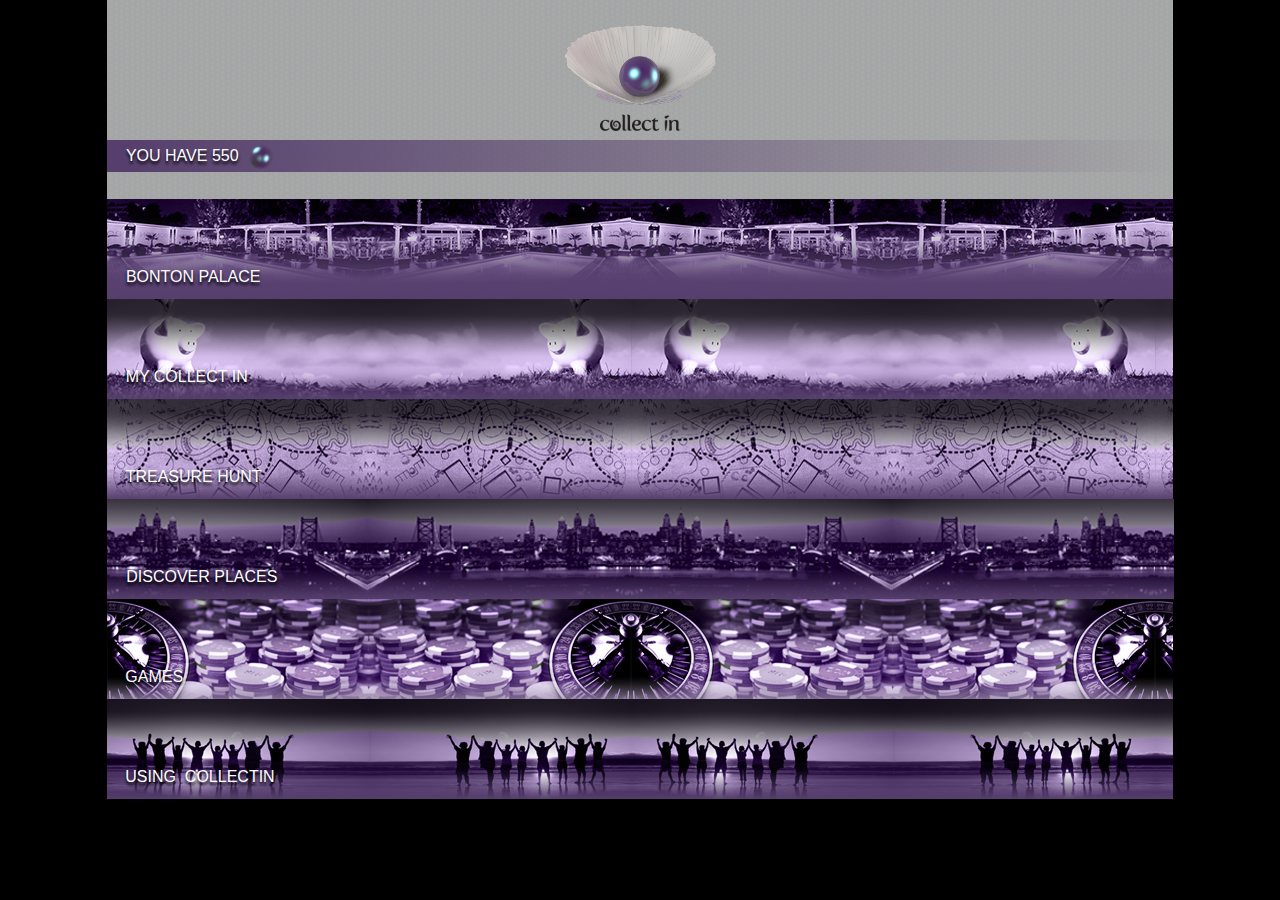
<file: www/index.html>
<!DOCTYPE html>
<html>
<head>
	<meta charset="utf-8">
	<title>Collectin</title>
	<meta name="viewport" content="width=device-width, initial-scale=1.0, maximum-scale=1.0, user-scalable=0"/>
  <link rel="stylesheet" href="css/boilerplate.css" type="text/css" />
  <link rel="stylesheet" href="css/collectin.css" type="text/css" />
  <script src="js/jquery-1.10.2.min.js" ></script>
</head>
<body style="background:#000000">

	<!-- HTML APP GOES HERE-->
	
	<div id="primaryContainer" class="primaryContainer clearfix">
               <img id='logo' src='img/logo.png' class='image' />
       <div id='header' class='clearfix'>
           <div id='status' class='clearfix'>
               <p id='statustext'>
               YOU HAVE 550
               </p>
               <img id='image' src='img/pearl.png' class='image' />
           </div>
       </div>
       <div id='locatie' class='clearfix' >
           <p id='locatietext'>
           BONTON PALACE
           </p>
       </div>
       <div id='collectin' class='clearfix' >
           <p id='collectintext'>
           MY COLLECT IN
           </p>
       </div>
       <div id='treasure' class='clearfix' >
           <p id='treasuretext'>
           TREASURE HUNT
           </p>
       </div>
       <div id='discover' class='clearfix' >
           <p id='discovertext'>
           DISCOVER PLACES
           </p>
       </div>
       <div id='games' class='clearfix' >
           <p id='gamestext'>
           GAMES
           </p>
       </div> 
       <div id='using' class='clearfix' >
           <p id='usingtext'>
           USING  COLLECTIN
           </p>
       </div>
       <div id='nebuloasa' class='clearfix'>
       </div>
	</div>
	
    <!--HTML APP ENDS HERE-->
    
    <!--Animation FadeOut -->

<script>
$("#primaryContainer").hide(0).fadeIn(300)
$(document).ready(function(){
  $("#locatie").click(function(){
    $("#primaryContainer").fadeOut(300);
	setTimeout(function() {
  window.location.href = "location.html";
}, 300);
  });
});

$(document).ready(function(){
  $("#collectin").click(function(){
    $("#primaryContainer").fadeOut(300);
	setTimeout(function() {
  window.location.href = "mycollectin.html";
}, 300);
  });
});

$(document).ready(function(){
  $("#treasure").click(function(){
    $("#primaryContainer").fadeOut(300);
	setTimeout(function() {
  window.location.href = "treasure.html";
}, 300);
  });
});

$(document).ready(function(){
  $("#discover").click(function(){
    $("#primaryContainer").fadeOut(300);
	setTimeout(function() {
  window.location.href = "discover.html";
}, 300);
  });
});

$(document).ready(function(){
  $("#games").click(function(){
    $("#primaryContainer").fadeOut(300);
	setTimeout(function() {
  window.location.href = "games.html";
}, 300);
  });
});

$(document).ready(function(){
  $("#using").click(function(){
    $("#primaryContainer").fadeOut(300);
	setTimeout(function() {
  window.location.href = "using.html";
}, 300);
  });
});
</script>

</body>
</html>
</file>
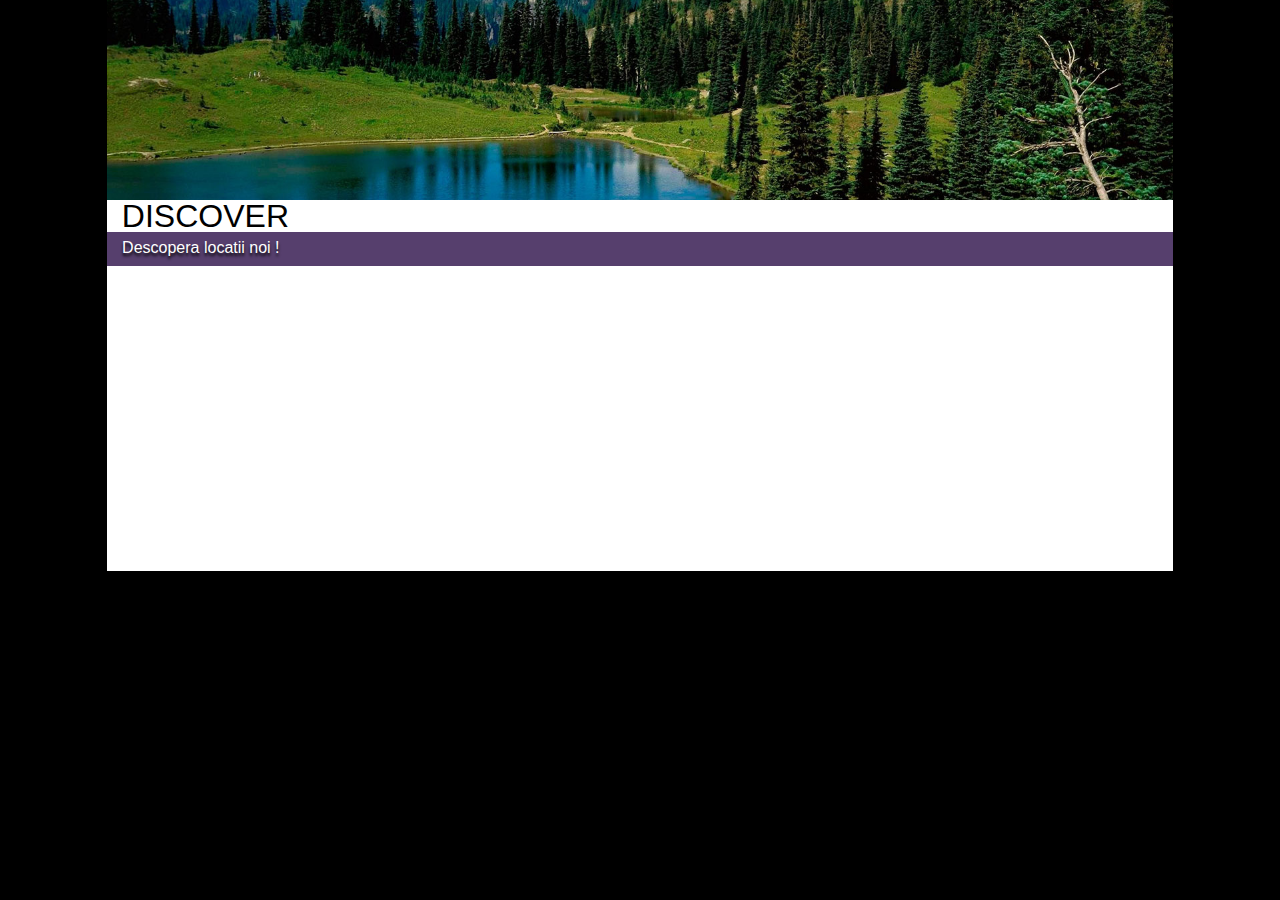
<file: www/discover.html>
<!DOCTYPE html>
<html>
<head>
	<meta charset="utf-8">
	<title>Collectin</title>
	<meta name="viewport" content="width=device-width, initial-scale=1.0, maximum-scale=1.0, user-scalable=0"/>
	  <link rel="stylesheet" href="css/boilerplate.css" type="text/css" />
	  <link rel="stylesheet" href="css/discover.css" type="text/css" />
	  <link rel="stylesheet" href="http://cdn.leafletjs.com/leaflet-0.7/leaflet.css" />
	  <script src="http://cdn.leafletjs.com/leaflet-0.7/leaflet.js"></script>
	  <script src="js/jquery-1.10.2.min.js" /></script>
</head>
<body style="background:#000000">
<!-- HTML APP GOES HERE-->
<div id="primaryContainer" class="primaryContainer clearfix">
               <div id='continut' class='clearfix'>
           <div id='discover' class='clearfix'>
           </div>
           <p id='mycollect'>
           DISCOVER
           </p>
            <div id='descrierebox' class='clearfix'>
               <p id='descriere'>
               Descopera locatii noi !
               </p>
            </div>
               <div id="harta">
                               <div id="map"></div>

	<script>
		var map = L.map('map');

		L.tileLayer('http://{s}.tile.cloudmade.com/BC9A493B41014CAABB98F0471D759707/997/256/{z}/{x}/{y}.png', {
			maxZoom: 18,
			attribution: 'Discover locations'
		}).addTo(map);

		function onLocationFound(e) {
			L.marker(e.latlng).addTo(map)
				.bindPopup("You are here").openPopup();

			L.circle(e.latlng, radius).addTo(map);
		}

		function onLocationError(e) {
			alert(e.message);
		}

		map.on('locationfound', onLocationFound);
		map.on('locationerror', onLocationError);

		map.locate({setView: true, maxZoom: 16});
	</script>
           </div>
           
              
               </div>


<!--HTML APP ENDS HERE-->
    
<!--Animation FadeOut -->
<script>
$("#primaryContainer").hide(0).fadeIn(300);
</script>

</body>
</html>
</file>
<file: www/css/boilerplate.css>
/*
 * HTML5 ✰ Boilerplate
 *
 * What follows is the result of much research on cross-browser styling.
 * Credit left inline and big thanks to Nicolas Gallagher, Jonathan Neal,
 * Kroc Camen, and the H5BP dev community and team.
 *
 * Detailed information about this CSS: h5bp.com/css
 *
 * ==|== normalize ==========================================================
 */


/* =============================================================================
   HTML5 display definitions
   ========================================================================== */

article, aside, details, figcaption, figure, footer, header, hgroup, nav, section { display: block; }
audio, canvas, video { display: inline-block; *display: inline; *zoom: 1; }
audio:not([controls]) { display: none; }
[hidden] { display: none; }


/* =============================================================================
   Base
   ========================================================================== */

/*
 * 1. Correct text resizing oddly in IE6/7 when body font-size is set using em units
 * 2. Force vertical scrollbar in non-IE
 * 3. Prevent iOS text size adjust on device orientation change, without disabling user zoom: h5bp.com/g
 */

html { font-size: 100%; overflow-y: scroll; -webkit-text-size-adjust: 100%; -ms-text-size-adjust: 100%; }

body { margin: 0; font-size: 100%; line-height: 1.231; }

body, button, input, select, textarea { font-family: helvetica, arial,"lucida grande", verdana, "メイリオ", "ＭＳ Ｐゴシック", sans-serif; color: #222; }
/*
 * Remove text-shadow in selection highlight: h5bp.com/i
 * These selection declarations have to be separate
 * Also: hot pink! (or customize the background color to match your design)
 */

::selection { text-shadow: none; background-color: highlight; color: highlighttext; }


/* =============================================================================
   Links
   ========================================================================== */

a { color: #00e; }
a:visited { color: #551a8b; }
a:hover { color: #06e; }
a:focus { outline: thin dotted; }

/* Improve readability when focused and hovered in all browsers: h5bp.com/h */
a:hover, a:active { outline: 0; }


/* =============================================================================
   Typography
   ========================================================================== */

abbr[title] { border-bottom: 1px dotted; }

b, strong { font-weight: bold; }

blockquote { margin: 1em 40px; }

dfn { font-style: italic; }

hr { display: block; height: 1px; border: 0; border-top: 1px solid #ccc; margin: 1em 0; padding: 0; }

ins { background: #ff9; color: #000; text-decoration: none; }

mark { background: #ff0; color: #000; font-style: italic; font-weight: bold; }

/* Redeclare monospace font family: h5bp.com/j */
pre, code, kbd, samp { font-family: monospace, serif; _font-family: 'courier new', monospace; font-size: 1em; }

/* Improve readability of pre-formatted text in all browsers */
pre { white-space: pre; white-space: pre-wrap; word-wrap: break-word; }

q { quotes: none; }
q:before, q:after { content: ""; content: none; }

small { font-size: 85%; }

/* Position subscript and superscript content without affecting line-height: h5bp.com/k */
sub, sup { font-size: 75%; line-height: 0; position: relative; vertical-align: baseline; }
sup { top: -0.5em; }
sub { bottom: -0.25em; }


/* =============================================================================
   Lists
   ========================================================================== */

ul, ol { margin: 1em 0; padding: 0 0 0 40px; }
dd { margin: 0 0 0 40px; }
nav ul, nav ol { list-style: none; list-style-image: none; margin: 0; padding: 0; }


/* =============================================================================
   Embedded content
   ========================================================================== */

/*
 * 1. Improve image quality when scaled in IE7: h5bp.com/d
 * 2. Remove the gap between images and borders on image containers: h5bp.com/e
 */

img { border: 0; -ms-interpolation-mode: bicubic; vertical-align: middle; }

/*
 * Correct overflow not hidden in IE9
 */

svg:not(:root) { overflow: hidden; }


/* =============================================================================
   Figures
   ========================================================================== */

figure { margin: 0; }


/* =============================================================================
   Forms
   ========================================================================== */

form { margin: 0; }
fieldset { border: 0; margin: 0; padding: 0; }

/* Indicate that 'label' will shift focus to the associated form element */
label { cursor: pointer; }

/*
 * 1. Correct color not inheriting in IE6/7/8/9
 * 2. Correct alignment displayed oddly in IE6/7
 */

legend { border: 0; *margin-left: -7px; padding: 0; }

/*
 * 1. Correct font-size not inheriting in all browsers
 * 2. Remove margins in FF3/4 S5 Chrome
 * 3. Define consistent vertical alignment display in all browsers
 */

button, input, select, textarea { font-size: 100%; margin: 0; vertical-align: baseline; *vertical-align: middle; }

/*
 * 1. Define line-height as normal to match FF3/4 (set using !important in the UA stylesheet)
 */

button, input { line-height: normal; }

/*
 * 1. Display hand cursor for clickable form elements
 * 2. Allow styling of clickable form elements in iOS
 * 3. Correct inner spacing displayed oddly in IE7 (doesn't effect IE6)
 */

button, input[type="button"], input[type="reset"], input[type="submit"] { cursor: pointer; -webkit-appearance: button; *overflow: visible; }

/*
 * Consistent box sizing and appearance
 */

input[type="checkbox"], input[type="radio"] { box-sizing: border-box; padding: 0; }
input[type="search"] { -webkit-appearance: textfield; -moz-box-sizing: content-box; -webkit-box-sizing: content-box; box-sizing: content-box; }
input[type="search"]::-webkit-search-decoration { -webkit-appearance: none; }

/*
 * Remove inner padding and border in FF3/4: h5bp.com/l
 */

button::-moz-focus-inner, input::-moz-focus-inner { border: 0; padding: 0; }

/*
 * 1. Remove default vertical scrollbar in IE6/7/8/9
 * 2. Allow only vertical resizing
 */

textarea { overflow: auto; vertical-align: top; resize: vertical; }

/* Colors for form validity */
input:valid, textarea:valid {  }
input:invalid, textarea:invalid { background-color: #f0dddd; }


/* =============================================================================
   Tables
   ========================================================================== */

table { border-collapse: collapse; border-spacing: 0; }
td { vertical-align: top; }


/* ==|== primary styles =====================================================
   Author:
   ========================================================================== */

/* ==|== media queries ======================================================
   PLACEHOLDER Media Queries for Responsive Design.
   These override the primary ('mobile first') styles
   Modify as content requires.
   ========================================================================== */

@media only screen and (min-width: 480px) {
  /* Style adjustments for viewports 480px and over go here */

}

@media only screen and (min-width: 768px) {
  /* Style adjustments for viewports 768px and over go here */

}



/* ==|== non-semantic helper classes ========================================
   Please define your styles before this section.
   ========================================================================== */

/* For image replacement */
.ir { display: block; border: 0; text-indent: -999em; overflow: hidden; background-color: transparent; background-repeat: no-repeat; text-align: left; direction: ltr; }
.ir br { display: none; }

/* Hide from both screenreaders and browsers: h5bp.com/u */
.hidden { display: none !important; visibility: hidden; }

/* Hide only visually, but have it available for screenreaders: h5bp.com/v */
.visuallyhidden { border: 0; clip: rect(0 0 0 0); height: 1px; margin: -1px; overflow: hidden; padding: 0; position: absolute; width: 1px; }

/* Extends the .visuallyhidden class to allow the element to be focusable when navigated to via the keyboard: h5bp.com/p */
.visuallyhidden.focusable:active, .visuallyhidden.focusable:focus { clip: auto; height: auto; margin: 0; overflow: visible; position: static; width: auto; }

/* Hide visually and from screenreaders, but maintain layout */
.invisible { visibility: hidden; }

/* Contain floats: h5bp.com/q */
.clearfix:before, .clearfix:after { content: ""; display: table; }
.clearfix:after { clear: both; }
.clearfix { *zoom: 1; }



/* ==|== print styles =======================================================
   Print styles.
   Inlined to avoid required HTTP connection: h5bp.com/r
   ========================================================================== */

@media print {
    * { background: transparent !important; color: black !important; box-shadow:none !important; text-shadow: none !important; filter:none !important; -ms-filter: none !important; } /* Black prints faster: h5bp.com/s */
    a, a:visited { text-decoration: underline; }
    a[href]:after { content: " (" attr(href) ")"; }
    abbr[title]:after { content: " (" attr(title) ")"; }
    .ir a:after, a[href^="javascript:"]:after, a[href^="#"]:after { content: ""; }  /* Don't show links for images, or javascript/internal links */
    pre, blockquote { border: 1px solid #999; page-break-inside: avoid; }
    table { display: table-header-group; } /* h5bp.com/t */
    tr, img { page-break-inside: avoid; }
    img { max-width: 100% !important; }
    @page { margin: 0.5cm; }
    p, h2, h3 { orphans: 3; widows: 3; }
    h2, h3 { page-break-after: avoid; }
}

/* reflow reset for -webkit-margin-before: 1em */
p { margin: 0; }

html {
    overflow-y: auto;
    background-color: transparent;
    height: 100%;
}

body {
    background: #fff;
    font: normal 100%;
    position: relative;
    height: 100%;
}

body, div, img, p, button, input, select, textarea {
    box-sizing: border-box;
}

.image {
    display: block;
}

#disclaimerTag {
    margin-top: 5px;
    text-align: center;
    padding: 10px;
    border: 1px solid black;
}
</file>
<file: www/css/collectin.css>
/* This code is only meant for previewing your Reflow design. */
.primaryContainer {
    height: auto;
    margin-left: auto;
    margin-right: auto;
    min-height: 100%;
    width: 100%;
    min-width: 0px;
    background-color: rgb(0, 0, 0);
    -webkit-user-select: none;     
}
#header {
    float: none;
    height: 250px;
    margin-left: auto;
    margin-top: -188px;
    clear: none;
    width: 83.320546237534%;
    background-color: rgb(153, 155, 154);
    background-image:url("../img/carbon.png");
    background-attachment: scroll;
    background-size: auto;
    margin-right: auto;
    background-position: 0% 0%;
    background-repeat: repeat repeat;
    position: static;
    margin-right: auto;
}
body {
    color:#000000;
}
#status {
    float: left;
    height: 32px;
    margin-left: 0px;
    margin-top: 0px;
    clear: none;
    width: 83.32%;
    background-image:-webkit-linear-gradient(0deg,rgb(86,63,109) 2%,rgba(86,63,109,0) 100%);
    background-attachment: scroll;
    background-size: auto;
    position: absolute;
    top: 140px;
    left: 8.34%;
    bottom: auto;
    right: auto;
    background-position: 0% 0%;
    background-repeat: repeat repeat;
}
#statustext {
    float: left;
    font-size: 1em;
    width: auto;
    height: auto;
    text-align: left;
    font-weight: normal;
    line-height: 1em;
    word-wrap: break-word;
    margin-left: 1.8%;
    margin-top: 8px;
    clear: none;
    min-height: 0px;
    text-transform: uppercase;
    font-family: helvetica;
    color: rgb(255, 255, 255);
    text-shadow: rgb(0, 0, 0) 0px 3px 3px;
}
#locatietext {
    float: left;
    font-size: 1em;
    width: auto;
    height: auto;
    text-align: left;
    font-weight: normal;
    line-height: 1em;
    word-wrap: break-word;
    margin-left: 1.8%;
    margin-top: 70px;
    clear: none;
    min-height: 0px;
    margin-bottom: 0px;
    text-transform: uppercase;
    color: rgb(255, 255, 255);
    text-shadow: rgb(0, 0, 0) 0px 3px 3px;
}
#collectin {
    float: none;
    height: 100px;
    margin-left: auto;
    margin-top: 0px;
    clear: none;
    width: 83.320546237534%;
    background-color: rgb(86, 63, 109);
    background-image:url("../img/collectin.png");
    background-attachment: scroll;
    background-size: auto;
    margin-right: auto;
    background-position: 0% 0%;
    background-repeat: repeat no-repeat;
 

}
#collectintext {
    float: left;
    font-size: 1em;
    width: auto;
    height: auto;
    text-align: left;
    font-weight: normal;
    line-height: 1em;
    word-wrap: break-word;
    margin-left: 1.7700680272108842%;
    margin-top: 70px;
    clear: none;
    min-height: 0px;
    text-decoration: none;
    color: rgb(255, 255, 255);
    text-transform: uppercase;
    text-shadow: rgb(0, 0, 0) 0px 3px 3px;
}
#logo {
    float: none;
    width: 200px;
    max-width: 100%;
    height: auto;
    margin-left: auto;
    margin-top: 12px;
    clear: none;
    color: rgb(0, 0, 0);
    position: relative;
    margin-right: auto;
}
#locatie {
    float: none;
    height: 100px;
    margin-left: auto;
    margin-top: 0px;
    clear: both;
    width: 83.320546237534%;
    background-color: rgb(86, 63, 109);
    border-bottom-right-radius: 0px;
    padding-top: 0px;
    position: static;
    top: 0px;
    left: 0px;
    background-image:url("../img/location.png");
    background-attachment: scroll;
    background-size: auto;
    margin-right: auto;
    background-position: 0% 0%;
    background-repeat: repeat no-repeat;
 

}
#treasure {
    float: none;
    height: 100px;
    margin-left: auto;
    margin-top: 0px;
    clear: none;
    width: 83.320546237534%;
    margin-right: auto;
    background-color: rgb(86, 63, 109);
    background-image:url("../img/treasure.png");
    background-attachment: scroll;
    background-size: auto;
    background-position: 0% 0%;
    background-repeat: repeat no-repeat;
 
}
#treasuretext {
    float: left;
    font-size: 1em;
    width: auto;
    height: auto;
    text-align: left;
    font-weight: normal;
    line-height: 1em;
    word-wrap: break-word;
    margin-left: 1.77%;
    margin-top: 70px;
    clear: none;
    min-height: 0px;
    color: rgb(255, 255, 255);
    text-transform: uppercase;
    text-shadow: rgb(0, 0, 0) 0px 3px 3px;
}
#discover {
    float: none;
    height: 100px;
    margin-left: auto;
    margin-top: 0px;
    clear: none;
    width: 83.36021078875793%;
    min-height: 50px;
    margin-right: auto;
    background-color: rgb(86, 63, 109);
    background-image:url("../img/discover.png");
    background-attachment: scroll;
    background-size: auto;
    background-position: 0% 0%;
    background-repeat: repeat no-repeat;
 
}
#discovertext {
    float: left;
    font-size: 1em;
    width: auto;
    height: auto;
    text-align: left;
    font-weight: normal;
    line-height: 1em;
    word-wrap: break-word;
    margin-left: 1.85%;
    margin-top: 70px;
    clear: none;
    min-height: 0px;
    color: rgb(255, 255, 255);
    text-transform: uppercase;
    text-shadow: rgb(0, 0, 0) 0px 3px 3px;
}
#using {
    float: none;
    height: 100px;
    margin-left: auto;
    margin-top: 0px;
    clear: none;
    width: 83.320546237534%;
    margin-right: auto;
    background-color: rgb(86, 63, 109);
    background-image:url("../img/using.png");
    background-attachment: scroll;
    background-size: auto;
    background-position: 0% 0%;
    background-repeat: repeat no-repeat;
 
}
#usingtext {
    float: left;
    font-size: 1em;
    width: auto;
    height: auto;
    text-align: left;
    font-weight: normal;
    line-height: 1em;
    word-wrap: break-word;
    margin-left: 1.74%;
    margin-top: 70px;
    clear: none;
    min-height: 0px;
    text-transform: uppercase;
    color: rgb(255, 255, 255);
    text-shadow: rgb(0, 0, 0) 0px 3px 3px;
}
#games {
    float: none;
    height: 100px;
    margin-left: auto;
    margin-top: 0px;
    clear: none;
    width: 83.32%;
    min-height: 50px;
    margin-right: auto;
    background-color: rgb(86, 63, 109);
    background-image:url("../img/games.png");
    background-attachment: scroll;
    background-size: auto;
    background-position: 0% 0%;
    background-repeat: repeat no-repeat;
 
}
#image {
    float: left;
    width: 1.8em;
    max-width: 100%;
    height: auto;
    margin-left: 0.76%;
    margin-top: 3px;
    clear: none;
    color: rgb(0, 0, 0);
}
#nebuloasa {
    float: none;
    height: 60px;
    margin-left: auto;
    margin-top: 0px;
    clear: none;
    width: 83.32%;
    margin-right: auto;
}
#gamestext {
    float: left;
    font-size: 1em;
    width: auto;
    height: auto;
    text-align: left;
    font-weight: normal;
    line-height: 1em;
    word-wrap: break-word;
    margin-left: 1.74%;
    margin-top: 70px;
    clear: none;
    min-height: 0px;
    color: rgb(255, 255, 255);
    text-transform: uppercase;
    text-shadow: rgb(0, 0, 0) 0px 3px 3px;
}

@media only screen and (min-width: 235px) {

   #grid .column.grid-0 {
        margin-left: 0%;
   }
   #grid .gutter.left.grid-1 {
        margin-left: 4.914285714285714%;
   }
   #grid .gutter.right.grid-1 {
        margin-left: 6.114285714285714%;
   }
   #grid .column.grid-1 {
        margin-left: 7.314285714285713%;
   }
   #grid .gutter.left.grid-2 {
        margin-left: 12.228571428571428%;
   }
   #grid .gutter.right.grid-2 {
        margin-left: 13.428571428571429%;
   }
   #grid .column.grid-2 {
        margin-left: 14.628571428571428%;
   }
   #grid .gutter.left.grid-3 {
        margin-left: 19.54285714285714%;
   }
   #grid .gutter.right.grid-3 {
        margin-left: 20.74285714285714%;
   }
   #grid .column.grid-3 {
        margin-left: 21.94285714285714%;
   }
   #grid .gutter.left.grid-4 {
        margin-left: 26.857142857142858%;
   }
   #grid .gutter.right.grid-4 {
        margin-left: 28.057142857142853%;
   }
   #grid .column.grid-4 {
        margin-left: 29.257142857142856%;
   }
   #grid .gutter.left.grid-5 {
        margin-left: 34.17142857142858%;
   }
   #grid .gutter.right.grid-5 {
        margin-left: 35.371428571428574%;
   }
   #grid .column.grid-5 {
        margin-left: 36.57142857142858%;
   }
   #grid .gutter.left.grid-6 {
        margin-left: 41.48571428571428%;
   }
   #grid .gutter.right.grid-6 {
        margin-left: 42.68571428571428%;
   }
   #grid .column.grid-6 {
        margin-left: 43.88571428571428%;
   }
   #grid .gutter.left.grid-7 {
        margin-left: 48.800000000000004%;
   }
   #grid .gutter.right.grid-7 {
        margin-left: 50%;
   }
   #grid .column.grid-7 {
        margin-left: 51.2%;
   }
   #grid .gutter.left.grid-8 {
        margin-left: 56.11428571428571%;
   }
   #grid .gutter.right.grid-8 {
        margin-left: 57.31428571428571%;
   }
   #grid .column.grid-8 {
        margin-left: 58.514285714285705%;
   }
   #grid .gutter.left.grid-9 {
        margin-left: 63.428571428571445%;
   }
   #grid .gutter.right.grid-9 {
        margin-left: 64.62857142857143%;
   }
   #grid .column.grid-9 {
        margin-left: 65.82857142857145%;
   }
   #grid .gutter.left.grid-10 {
        margin-left: 70.74285714285715%;
   }
   #grid .gutter.right.grid-10 {
        margin-left: 71.94285714285714%;
   }
   #grid .column.grid-10 {
        margin-left: 73.14285714285715%;
   }
   #grid .gutter.left.grid-11 {
        margin-left: 78.05714285714286%;
   }
   #grid .gutter.right.grid-11 {
        margin-left: 79.25714285714285%;
   }
   #grid .column.grid-11 {
        margin-left: 80.45714285714287%;
   }
   #grid .gutter.left.grid-12 {
        margin-left: 85.37142857142857%;
   }
   #grid .gutter.right.grid-12 {
        margin-left: 86.57142857142856%;
   }
   #grid .column.grid-12 {
        margin-left: 87.77142857142857%;
   }
   #grid .gutter.left.grid-13 {
        margin-left: 92.6857142857143%;
   }
   #grid .gutter.right.grid-13 {
        margin-left: 93.8857142857143%;
   }
   #grid .column.grid-13 {
        margin-left: 95.0857142857143%;
   }
   #grid .column {
        width: 4.914285714285715%;
   }
}
@media only screen and (min-width: 360px) {

   #statustext {
   }
   .primaryContainer {
   }
}
@media only screen and (min-width: 480px) {

   #locatietext {
   }
   #collectintext {
   }
   #collectin {
   }
   #header {
        clear: none;
   }
   #status {
        clear: none;
   }
   #statustext {
   }
   #logo {
        clear: none;
        color: rgb(0, 0, 0);
   }
   .primaryContainer {
   }
}
@media only screen and (min-width: 540px) {

   #statustext {
   }
   #header {
   }
   #logo {
   }
   #status {
   }
}
@media only screen and (min-width: 640px) {

   #discover {
        clear: none;
   }
   #logo {
   }
   #header {
   }
   #locatie {
   }
   #collectin {
   }
   #treasure {
   }
}
@media only screen and (min-width: 854px) {

   #grid .outer.gutter {
        display: block;
        visibility: visible;
   }
   #grid .grid-12, #grid .grid-13, #grid .grid-14, #grid .grid-15 {
        display: none;
        visibility: hidden;
   }
   #grid .grid-0, #grid .grid-1, #grid .grid-2, #grid .grid-3, #grid .grid-4, #grid .grid-5, #grid .grid-6, #grid .grid-7, #grid .grid-8, #grid .grid-9, #grid .grid-10, #grid .grid-11 {
        display: block;
        visibility: visible;
   }
   #grid .column.grid-0 {
        margin-left: 1.2%;
   }
   #grid .gutter.left.grid-1 {
        margin-left: 7.133333333333332%;
   }
   #grid .gutter.right.grid-1 {
        margin-left: 8.333333333333332%;
   }
   #grid .column.grid-1 {
        margin-left: 9.533333333333331%;
   }
   #grid .gutter.left.grid-2 {
        margin-left: 15.466666666666665%;
   }
   #grid .gutter.right.grid-2 {
        margin-left: 16.666666666666664%;
   }
   #grid .column.grid-2 {
        margin-left: 17.866666666666664%;
   }
   #grid .gutter.left.grid-3 {
        margin-left: 23.8%;
   }
   #grid .gutter.right.grid-3 {
        margin-left: 25.000000000000007%;
   }
   #grid .column.grid-3 {
        margin-left: 26.2%;
   }
   #grid .gutter.left.grid-4 {
        margin-left: 32.13333333333333%;
   }
   #grid .gutter.right.grid-4 {
        margin-left: 33.33333333333333%;
   }
   #grid .column.grid-4 {
        margin-left: 34.53333333333333%;
   }
   #grid .gutter.left.grid-5 {
        margin-left: 40.46666666666666%;
   }
   #grid .gutter.right.grid-5 {
        margin-left: 41.666666666666664%;
   }
   #grid .column.grid-5 {
        margin-left: 42.86666666666666%;
   }
   #grid .gutter.left.grid-6 {
        margin-left: 48.79999999999999%;
   }
   #grid .gutter.right.grid-6 {
        margin-left: 49.99999999999999%;
   }
   #grid .column.grid-6 {
        margin-left: 51.19999999999999%;
   }
   #grid .gutter.left.grid-7 {
        margin-left: 57.13333333333333%;
   }
   #grid .gutter.right.grid-7 {
        margin-left: 58.333333333333336%;
   }
   #grid .column.grid-7 {
        margin-left: 59.53333333333333%;
   }
   #grid .gutter.left.grid-8 {
        margin-left: 65.46666666666667%;
   }
   #grid .gutter.right.grid-8 {
        margin-left: 66.66666666666666%;
   }
   #grid .column.grid-8 {
        margin-left: 67.86666666666667%;
   }
   #grid .gutter.left.grid-9 {
        margin-left: 73.8%;
   }
   #grid .gutter.right.grid-9 {
        margin-left: 75%;
   }
   #grid .column.grid-9 {
        margin-left: 76.2%;
   }
   #grid .gutter.left.grid-10 {
        margin-left: 82.13333333333334%;
   }
   #grid .gutter.right.grid-10 {
        margin-left: 83.33333333333334%;
   }
   #grid .column.grid-10 {
        margin-left: 84.53333333333335%;
   }
   #grid .gutter.left.grid-11 {
        margin-left: 90.46666666666667%;
   }
   #grid .gutter.right.grid-11 {
        margin-left: 91.66666666666666%;
   }
   #grid .column.grid-11 {
        margin-left: 92.86666666666667%;
   }
   #grid .column {
        width: 5.933333333333334%;
   }
}
@media only screen and (min-width: 960px) {

   .primaryContainer {
   }
   #grid .column.grid-0 {
        margin-left: 1.2%;
   }
   #grid .gutter.left.grid-1 {
        margin-left: 7.133333333333332%;
   }
   #grid .gutter.right.grid-1 {
        margin-left: 8.333333333333332%;
   }
   #grid .column.grid-1 {
        margin-left: 9.533333333333331%;
   }
   #grid .gutter.left.grid-2 {
        margin-left: 15.466666666666665%;
   }
   #grid .gutter.right.grid-2 {
        margin-left: 16.666666666666664%;
   }
   #grid .column.grid-2 {
        margin-left: 17.866666666666664%;
   }
   #grid .gutter.left.grid-3 {
        margin-left: 23.8%;
   }
   #grid .gutter.right.grid-3 {
        margin-left: 25.000000000000007%;
   }
   #grid .column.grid-3 {
        margin-left: 26.2%;
   }
   #grid .gutter.left.grid-4 {
        margin-left: 32.13333333333333%;
   }
   #grid .gutter.right.grid-4 {
        margin-left: 33.33333333333333%;
   }
   #grid .column.grid-4 {
        margin-left: 34.53333333333333%;
   }
   #grid .gutter.left.grid-5 {
        margin-left: 40.46666666666666%;
   }
   #grid .gutter.right.grid-5 {
        margin-left: 41.666666666666664%;
   }
   #grid .column.grid-5 {
        margin-left: 42.86666666666666%;
   }
   #grid .gutter.left.grid-6 {
        margin-left: 48.79999999999999%;
   }
   #grid .gutter.right.grid-6 {
        margin-left: 49.99999999999999%;
   }
   #grid .column.grid-6 {
        margin-left: 51.19999999999999%;
   }
   #grid .gutter.left.grid-7 {
        margin-left: 57.13333333333333%;
   }
   #grid .gutter.right.grid-7 {
        margin-left: 58.333333333333336%;
   }
   #grid .column.grid-7 {
        margin-left: 59.53333333333333%;
   }
   #grid .gutter.left.grid-8 {
        margin-left: 65.46666666666667%;
   }
   #grid .gutter.right.grid-8 {
        margin-left: 66.66666666666666%;
   }
   #grid .column.grid-8 {
        margin-left: 67.86666666666667%;
   }
   #grid .gutter.left.grid-9 {
        margin-left: 73.8%;
   }
   #grid .gutter.right.grid-9 {
        margin-left: 75%;
   }
   #grid .column.grid-9 {
        margin-left: 76.2%;
   }
   #grid .gutter.left.grid-10 {
        margin-left: 82.13333333333334%;
   }
   #grid .gutter.right.grid-10 {
        margin-left: 83.33333333333334%;
   }
   #grid .column.grid-10 {
        margin-left: 84.53333333333335%;
   }
   #grid .gutter.left.grid-11 {
        margin-left: 90.46666666666667%;
   }
   #grid .gutter.right.grid-11 {
        margin-left: 91.66666666666666%;
   }
   #grid .column.grid-11 {
        margin-left: 92.86666666666667%;
   }
   #grid .column {
        width: 5.933333333333334%;
   }
}
@media only screen and (min-width: 1032px) {

   .primaryContainer {
   }
   #header {
        clear: none;
        width: 83.320546237534%;
        height: 250px;
   }
   #status {
        clear: none;
        position: static;
        top: 0px;
        left: 0px;
        width: 100%;
        margin-top: 191px;
        margin-left: auto;
        margin-right: auto;
        float: none;
   }
   #statustext {
        float: left;
        font-weight: normal;
        word-wrap: break-word;
        clear: none;
   }
   #locatietext {
        float: left;
        word-wrap: break-word;
        clear: none;
   }
   #collectin {
        width: 83.320546237534%;
        height: 100px;
   }
   #collectintext {
        float: left;
        width: auto;
        height: auto;
        text-align: left;
        font-weight: normal;
        word-wrap: break-word;
        margin-left: 1.7700680272108842%;
        clear: none;
        min-height: 0px;
   }
   #logo {
   }
   #locatie {
        width: 83.320546237534%;
        height: 100px;
   }
   #treasure {
        margin-top: 0px;
        width: 83.320546237534%;
        height: 100px;
   }
   #treasuretext {
        font-size: 1em;
        text-align: left;
        font-weight: normal;
        word-wrap: break-word;
        clear: none;
        color: rgb(255, 255, 255);
   }
   #discover {
        clear: none;
        width: 83.36021078875793%;
        height: 100px;
   }
   #discovertext {
        float: left;
        word-wrap: break-word;
        clear: none;
   }
   #using {
        clear: none;
        width: 83.320546237534%;
        height: 100px;
   }
   #usingtext {
        float: left;
        font-size: 1em;
        text-align: left;
        font-weight: normal;
        line-height: 1em;
        word-wrap: break-word;
        clear: none;
        text-transform: uppercase;
        color: rgb(255, 255, 255);
   }
   #games {
        clear: none;
   }
   #image {
        clear: none;
        color: rgb(0, 0, 0);
   }
   #nebuloasa {
        clear: none;
   }
   #gamestext {
        word-wrap: break-word;
        clear: none;
   }
}
</file>
<file: www/css/discover.css>
/* This code is only meant for previewing your Reflow design. */
.primaryContainer {
    height: auto;
    margin-left: auto;
    margin-right: auto;
    min-height: 100%;
    width: 100%;
    min-width: 0px;
    background-color: rgb(0, 0, 0);
    -webkit-user-select: none;    
}
body {
    color:#000000;
}
#mycollect {
    float: left;
    font-size: 2em;
    width: auto;
    height: auto;
    text-align: left;
    font-weight: normal;
    line-height: 1em;
    word-wrap: break-word;
    margin-left: 1.2881015371219986%;
    margin-top: 0px;
    clear: none;
    min-height: 0px;
    text-transform: uppercase;
    font-family: helvetica;
}
#descrierebox {
    float: left;
    height: auto;
    margin: 0px 0px 0px 0%;
    clear: both;
    width: 100%;
    background-color: rgb(86, 63, 109);
    padding-bottom: 10px;
}
#descriere {
    float: left;
    font-size: 1em;
    width: auto;
    height: auto;
    text-align: left;
    font-weight: normal;
    line-height: 1em;
    word-wrap: break-word;
    margin-left: 1.4411724700761697%;
    margin-top: 0.5em;
    clear: none;
    min-height: 0px;
    text-shadow: rgb(0, 0, 0) 0px 3px 3px;
    color: rgb(255, 255, 255);
}
#continut {
    float: none;
    height: auto;
    margin-left: auto;
    margin-top: 0px;
    clear: none;
    width: 83.32%;
    height: 100%;
    min-height: 100%;
    background-color: rgb(255, 255, 255);
    position: static;
    margin-right: auto;
    padding-bottom: 5px;
}
#discover {
    float: none;
    height: 200px;
    margin-left: 0px;
    margin-top: 0px;
    clear: none;
    width: 100%;
    background-color: rgb(86, 63, 109);
    background-image:url("../img/discover.jpg");
    background-attachment: inherit;
    background-size: cover;
    background-position: center center;
    background-repeat: no-repeat no-repeat;
}
#harta {
    float: none;
    height:300px;
    margin-left: 0px;
    margin-top: 0px;
    clear: both;
    width: 100%;
    margin-right: auto;
}
#map { 
height: 100%; 
}

@media only screen and (min-width: 235px) {

   #grid .column.grid-0 {
        margin-left: 1.2%;
   }
   #grid .gutter.left.grid-1 {
        margin-left: 5.942857142857143%;
   }
   #grid .gutter.right.grid-1 {
        margin-left: 7.142857142857142%;
   }
   #grid .column.grid-1 {
        margin-left: 8.342857142857143%;
   }
   #grid .gutter.left.grid-2 {
        margin-left: 13.085714285714287%;
   }
   #grid .gutter.right.grid-2 {
        margin-left: 14.285714285714285%;
   }
   #grid .column.grid-2 {
        margin-left: 15.485714285714288%;
   }
   #grid .gutter.left.grid-3 {
        margin-left: 20.228571428571428%;
   }
   #grid .gutter.right.grid-3 {
        margin-left: 21.42857142857143%;
   }
   #grid .column.grid-3 {
        margin-left: 22.628571428571426%;
   }
   #grid .gutter.left.grid-4 {
        margin-left: 27.371428571428574%;
   }
   #grid .gutter.right.grid-4 {
        margin-left: 28.57142857142857%;
   }
   #grid .column.grid-4 {
        margin-left: 29.771428571428572%;
   }
   #grid .gutter.left.grid-5 {
        margin-left: 34.51428571428571%;
   }
   #grid .gutter.right.grid-5 {
        margin-left: 35.71428571428571%;
   }
   #grid .column.grid-5 {
        margin-left: 36.91428571428571%;
   }
   #grid .gutter.left.grid-6 {
        margin-left: 41.65714285714285%;
   }
   #grid .gutter.right.grid-6 {
        margin-left: 42.857142857142854%;
   }
   #grid .column.grid-6 {
        margin-left: 44.05714285714285%;
   }
   #grid .gutter.left.grid-7 {
        margin-left: 48.79999999999999%;
   }
   #grid .gutter.right.grid-7 {
        margin-left: 49.99999999999999%;
   }
   #grid .column.grid-7 {
        margin-left: 51.19999999999999%;
   }
   #grid .gutter.left.grid-8 {
        margin-left: 55.94285714285713%;
   }
   #grid .gutter.right.grid-8 {
        margin-left: 57.14285714285713%;
   }
   #grid .column.grid-8 {
        margin-left: 58.34285714285713%;
   }
   #grid .gutter.left.grid-9 {
        margin-left: 63.08571428571429%;
   }
   #grid .gutter.right.grid-9 {
        margin-left: 64.28571428571428%;
   }
   #grid .column.grid-9 {
        margin-left: 65.4857142857143%;
   }
   #grid .gutter.left.grid-10 {
        margin-left: 70.22857142857143%;
   }
   #grid .gutter.right.grid-10 {
        margin-left: 71.42857142857142%;
   }
   #grid .column.grid-10 {
        margin-left: 72.62857142857143%;
   }
   #grid .gutter.left.grid-11 {
        margin-left: 77.37142857142857%;
   }
   #grid .gutter.right.grid-11 {
        margin-left: 78.57142857142857%;
   }
   #grid .column.grid-11 {
        margin-left: 79.77142857142857%;
   }
   #grid .gutter.left.grid-12 {
        margin-left: 84.5142857142857%;
   }
   #grid .gutter.right.grid-12 {
        margin-left: 85.71428571428571%;
   }
   #grid .column.grid-12 {
        margin-left: 86.91428571428571%;
   }
   #grid .gutter.left.grid-13 {
        margin-left: 91.65714285714284%;
   }
   #grid .gutter.right.grid-13 {
        margin-left: 92.85714285714285%;
   }
   #grid .column.grid-13 {
        margin-left: 94.05714285714285%;
   }
   #grid .column {
        width: 4.742857142857144%;
   }
}
@media only screen and (min-width: 360px) {


   .primaryContainer {
   }
}
@media only screen and (min-width: 480px) {

     .primaryContainer {
   }
   #continut {
        clear: none;
   }
   #descrierebox {
        width: 100%;
   }
  }
@media only screen and (min-width: 540px) {

   #mycollect {
        margin-top: 0px;
        margin-left: 1.2881015371219986%;
        clear: none;
   }
   #descriere {
   }
   #descrierebox {
        clear: both;
   }
  }
@media only screen and (min-width: 854px) {

   #grid .grid-12, #grid .grid-13, #grid .grid-14, #grid .grid-15 {
        display: none;
        visibility: hidden;
   }
   #grid .grid-0, #grid .grid-1, #grid .grid-2, #grid .grid-3, #grid .grid-4, #grid .grid-5, #grid .grid-6, #grid .grid-7, #grid .grid-8, #grid .grid-9, #grid .grid-10, #grid .grid-11 {
        display: block;
        visibility: visible;
   }
   #grid .column.grid-0 {
        margin-left: 1.2%;
   }
   #grid .gutter.left.grid-1 {
        margin-left: 7.133333333333332%;
   }
   #grid .gutter.right.grid-1 {
        margin-left: 8.333333333333332%;
   }
   #grid .column.grid-1 {
        margin-left: 9.533333333333331%;
   }
   #grid .gutter.left.grid-2 {
        margin-left: 15.466666666666665%;
   }
   #grid .gutter.right.grid-2 {
        margin-left: 16.666666666666664%;
   }
   #grid .column.grid-2 {
        margin-left: 17.866666666666664%;
   }
   #grid .gutter.left.grid-3 {
        margin-left: 23.8%;
   }
   #grid .gutter.right.grid-3 {
        margin-left: 25.000000000000007%;
   }
   #grid .column.grid-3 {
        margin-left: 26.2%;
   }
   #grid .gutter.left.grid-4 {
        margin-left: 32.13333333333333%;
   }
   #grid .gutter.right.grid-4 {
        margin-left: 33.33333333333333%;
   }
   #grid .column.grid-4 {
        margin-left: 34.53333333333333%;
   }
   #grid .gutter.left.grid-5 {
        margin-left: 40.46666666666666%;
   }
   #grid .gutter.right.grid-5 {
        margin-left: 41.666666666666664%;
   }
   #grid .column.grid-5 {
        margin-left: 42.86666666666666%;
   }
   #grid .gutter.left.grid-6 {
        margin-left: 48.79999999999999%;
   }
   #grid .gutter.right.grid-6 {
        margin-left: 49.99999999999999%;
   }
   #grid .column.grid-6 {
        margin-left: 51.19999999999999%;
   }
   #grid .gutter.left.grid-7 {
        margin-left: 57.13333333333333%;
   }
   #grid .gutter.right.grid-7 {
        margin-left: 58.333333333333336%;
   }
   #grid .column.grid-7 {
        margin-left: 59.53333333333333%;
   }
   #grid .gutter.left.grid-8 {
        margin-left: 65.46666666666667%;
   }
   #grid .gutter.right.grid-8 {
        margin-left: 66.66666666666666%;
   }
   #grid .column.grid-8 {
        margin-left: 67.86666666666667%;
   }
   #grid .gutter.left.grid-9 {
        margin-left: 73.8%;
   }
   #grid .gutter.right.grid-9 {
        margin-left: 75%;
   }
   #grid .column.grid-9 {
        margin-left: 76.2%;
   }
   #grid .gutter.left.grid-10 {
        margin-left: 82.13333333333334%;
   }
   #grid .gutter.right.grid-10 {
        margin-left: 83.33333333333334%;
   }
   #grid .column.grid-10 {
        margin-left: 84.53333333333335%;
   }
   #grid .gutter.left.grid-11 {
        margin-left: 90.46666666666667%;
   }
   #grid .gutter.right.grid-11 {
        margin-left: 91.66666666666666%;
   }
   #grid .column.grid-11 {
        margin-left: 92.86666666666667%;
   }
   #grid .column {
        width: 5.933333333333334%;
   }
}
@media only screen and (min-width: 960px) {

   .primaryContainer {
   }
   #grid .column.grid-0 {
        margin-left: 1.2%;
   }
   #grid .gutter.left.grid-1 {
        margin-left: 7.133333333333332%;
   }
   #grid .gutter.right.grid-1 {
        margin-left: 8.333333333333332%;
   }
   #grid .column.grid-1 {
        margin-left: 9.533333333333331%;
   }
   #grid .gutter.left.grid-2 {
        margin-left: 15.466666666666665%;
   }
   #grid .gutter.right.grid-2 {
        margin-left: 16.666666666666664%;
   }
   #grid .column.grid-2 {
        margin-left: 17.866666666666664%;
   }
   #grid .gutter.left.grid-3 {
        margin-left: 23.8%;
   }
   #grid .gutter.right.grid-3 {
        margin-left: 25.000000000000007%;
   }
   #grid .column.grid-3 {
        margin-left: 26.2%;
   }
   #grid .gutter.left.grid-4 {
        margin-left: 32.13333333333333%;
   }
   #grid .gutter.right.grid-4 {
        margin-left: 33.33333333333333%;
   }
   #grid .column.grid-4 {
        margin-left: 34.53333333333333%;
   }
   #grid .gutter.left.grid-5 {
        margin-left: 40.46666666666666%;
   }
   #grid .gutter.right.grid-5 {
        margin-left: 41.666666666666664%;
   }
   #grid .column.grid-5 {
        margin-left: 42.86666666666666%;
   }
   #grid .gutter.left.grid-6 {
        margin-left: 48.79999999999999%;
   }
   #grid .gutter.right.grid-6 {
        margin-left: 49.99999999999999%;
   }
   #grid .column.grid-6 {
        margin-left: 51.19999999999999%;
   }
   #grid .gutter.left.grid-7 {
        margin-left: 57.13333333333333%;
   }
   #grid .gutter.right.grid-7 {
        margin-left: 58.333333333333336%;
   }
   #grid .column.grid-7 {
        margin-left: 59.53333333333333%;
   }
   #grid .gutter.left.grid-8 {
        margin-left: 65.46666666666667%;
   }
   #grid .gutter.right.grid-8 {
        margin-left: 66.66666666666666%;
   }
   #grid .column.grid-8 {
        margin-left: 67.86666666666667%;
   }
   #grid .gutter.left.grid-9 {
        margin-left: 73.8%;
   }
   #grid .gutter.right.grid-9 {
        margin-left: 75%;
   }
   #grid .column.grid-9 {
        margin-left: 76.2%;
   }
   #grid .gutter.left.grid-10 {
        margin-left: 82.13333333333334%;
   }
   #grid .gutter.right.grid-10 {
        margin-left: 83.33333333333334%;
   }
   #grid .column.grid-10 {
        margin-left: 84.53333333333335%;
   }
   #grid .gutter.left.grid-11 {
        margin-left: 90.46666666666667%;
   }
   #grid .gutter.right.grid-11 {
        margin-left: 91.66666666666666%;
   }
   #grid .column.grid-11 {
        margin-left: 92.86666666666667%;
   }
   #grid .column {
        width: 5.933333333333334%;
   }
}
@media only screen and (min-width: 1032px) {

   .primaryContainer {
   }
   #mycollect {
        float: left;
        width: auto;
        height: auto;
        word-wrap: break-word;
        margin-left: 1.4156451366101637%;
        clear: both;
        min-height: 0px;
        margin-top: 0px;
   }
   #descriere {
        float: left;
        font-size: 1em;
        width: auto;
        height: auto;
        font-weight: normal;
        line-height: 1em;
        word-wrap: break-word;
        margin-left: 1.4411724700761697%;
        clear: none;
        min-height: 0px;
   }
   #continut {
        clear: none;
        width: 83.320546237534%;
   }
   #descrierebox {
        height: auto;
        width: 100%;
        clear: both;
   }
   #textspan {
        float: none;
        font-size: 1em;
        line-height: 1em;
        color: rgb(255, 255, 255);
        display: inline;
   }
}
</file>
